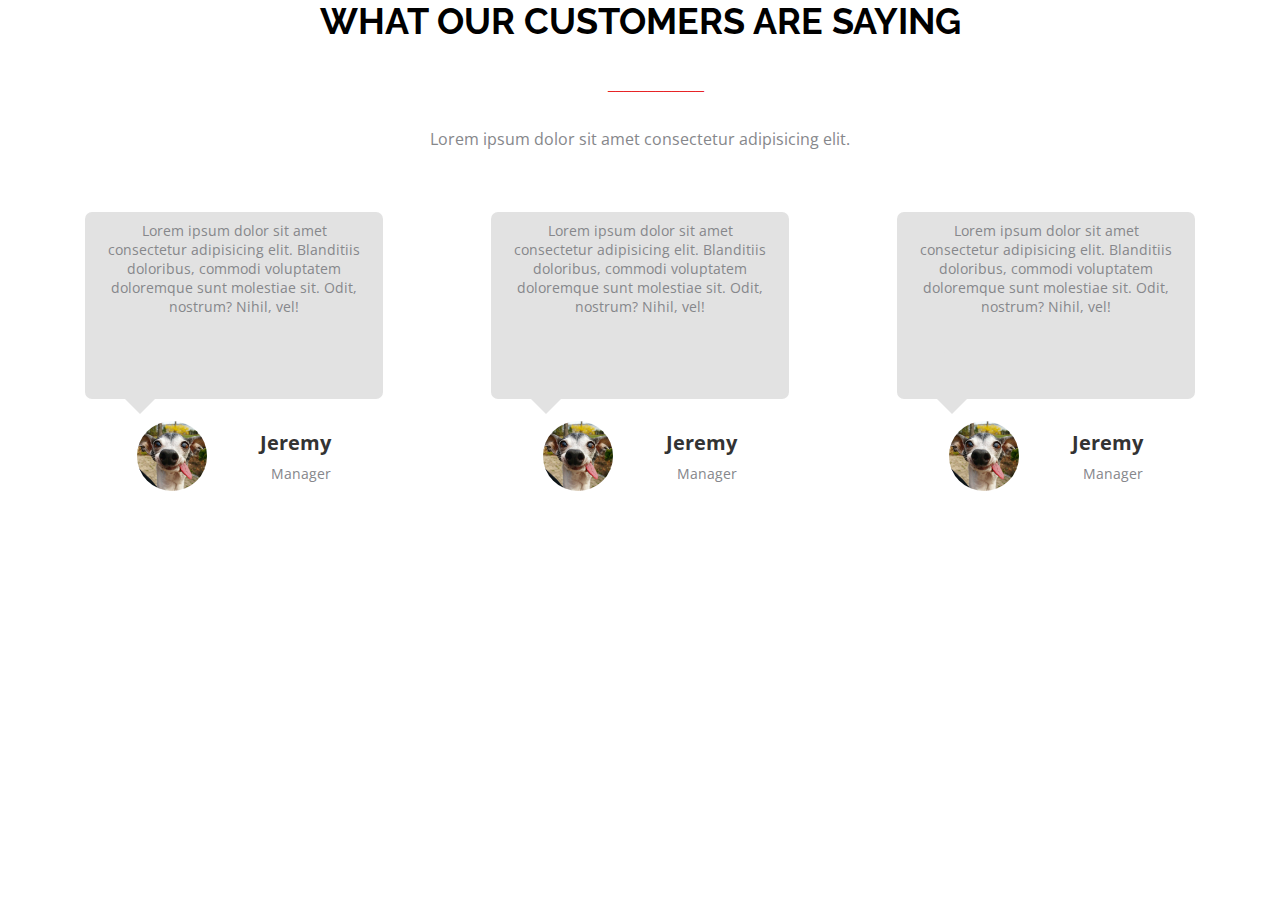
<file: index.html>
<!DOCTYPE html>
<html lang="en">
<head>
    <meta charset="UTF-8">
    <meta http-equiv="X-UA-Compatible" content="IE=edge">
    <meta name="viewport" content="width=device-width, initial-scale=1.0">
    <link rel="stylesheet" href="./css/main.css">
    <title>Lesson 5</title>
</head>
<body>
    <section class="costumers">
        <div class="container">
            <h2 class="custom-title">what our customers are saying</h2>
            <span class="red-line">____________</span>
            <div class="cutom-text">
                <p>Lorem ipsum dolor sit amet consectetur adipisicing elit.</p>

            </div>
          <div class="wrap">
            <div class="costum-items">
                <div class="custom-text">
                <p>Lorem ipsum dolor sit amet consectetur adipisicing elit. Blanditiis doloribus, commodi voluptatem doloremque sunt molestiae sit. Odit, nostrum? Nihil, vel!</p>
                <div class="psevdo-shape">
                </div>
                </div>
                <div class="costum-cont">
                     <div class="costum-img">
                     <img src="./img/dog.jpg" alt="dog">

                     </div>
                     <div class="about-man">
                        <span class="costum-nick">Jeremy</span>
                        <span class="costum-manager">Manager</span>
                       </div>
                </div>
            </div>
            <div class="costum-items">
                <div class="custom-text">
                <p>Lorem ipsum dolor sit amet consectetur adipisicing elit. Blanditiis doloribus, commodi voluptatem doloremque sunt molestiae sit. Odit, nostrum? Nihil, vel!</p>
                <div class="psevdo-shape">
                </div>
                </div>
                <div class="costum-cont">
                     <div class="costum-img">
                     <img src="./img/dog.jpg" alt="dog">
                     </div>
                     <div class="about-man">
                     <span class="costum-nick">Jeremy</span>
                     <span class="costum-manager">Manager</span>
                    </div>
                    
                </div>
            </div>
            <div class="costum-items">
                <div class="custom-text">
                <p>Lorem ipsum dolor sit amet consectetur adipisicing elit. Blanditiis doloribus, commodi voluptatem doloremque sunt molestiae sit. Odit, nostrum? Nihil, vel!</p>
                <div class="psevdo-shape">
                </div>
                </div>
                <div class="costum-cont">
                     <div class="costum-img">
                     <img src="./img/dog.jpg" alt="dog">
                     </div>
                     <div class="about-man">
                     <span class="costum-nick">Jeremy</span>
                     <span class="costum-manager">Manager</span>
                    </div>
                    
                </div>
            </div>
        
          
         </div>
    </div>
        </div>
    </section>
    
</body>
</html>
</file>
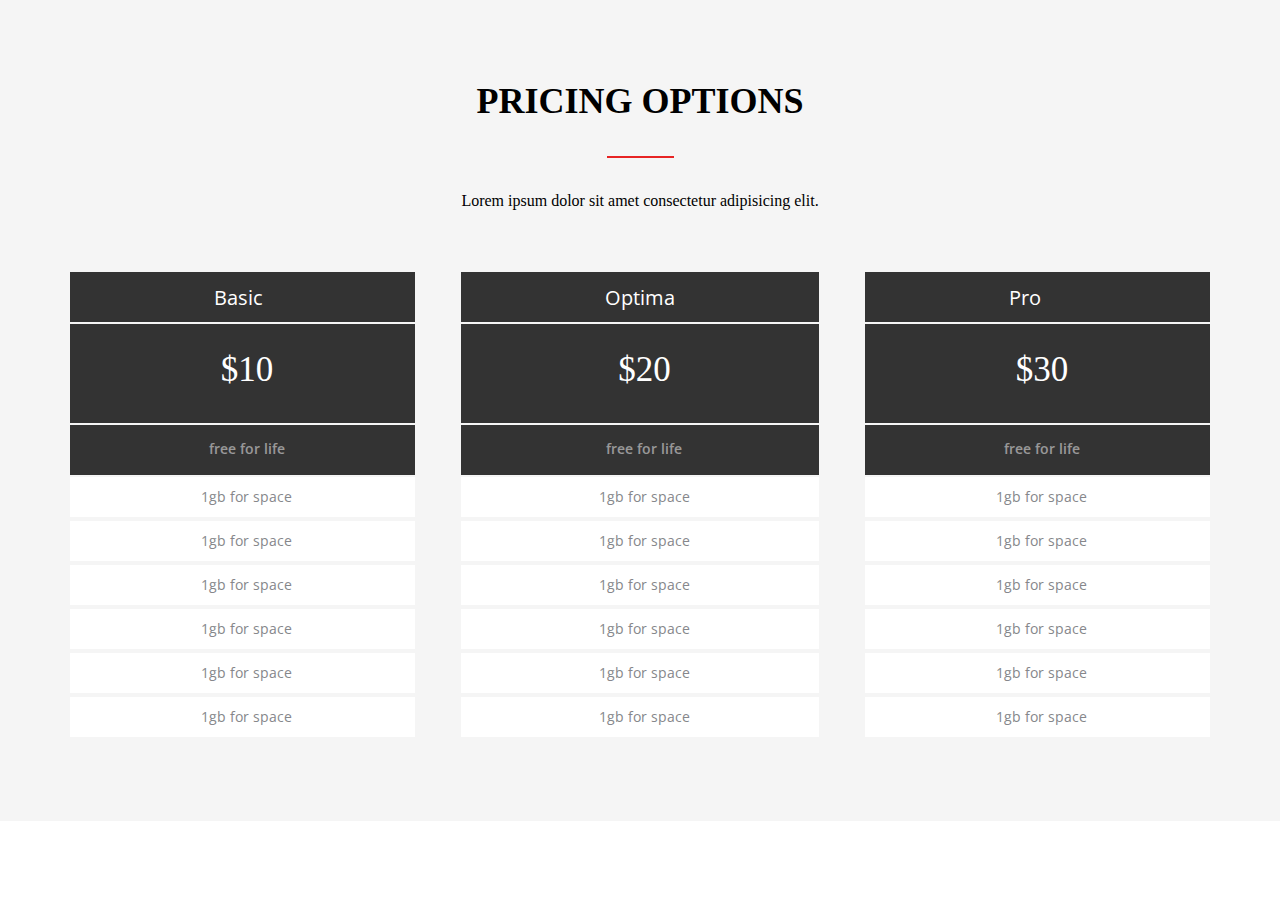
<file: lesson-4-bg/index.html>
<!DOCTYPE html>
<html lang="en">
<head>
    <meta charset="UTF-8">
    <meta http-equiv="X-UA-Compatible" content="IE=edge">
    <meta name="viewport" content="width=device-width, initial-scale=1.0">
   <link rel="stylesheet" href="./index.css">
    <title>Document</title>
</head>
<body>
    <section class="main">
        <div class="container">
            <h2 class="title">Pricing options</h2>
            <div class="line"></div>
            <div class="text-title">
                <p>Lorem ipsum dolor sit amet consectetur adipisicing elit.</p>
                <div class="wrap">
                    <ul>
                        <li class="list-items-Parif">Basic</li>
                        <li class="list-items-cost">$10</li>
                        <li class="list-items-life">free for life</li>
                        <li class="list-items-space">1gb for space</li>
                        <li class="list-items-space">1gb for space</li>
                        <li class="list-items-space">1gb for space</li>
                        <li class="list-items-space">1gb for space</li>
                        <li class="list-items-space">1gb for space</li>
                        <li class="list-items-space">1gb for space</li>
                    </ul>
                    <ul>
                        <li class="list-items-Parif">Optima</li>
                        <li class="list-items-cost">$20</li>
                        <li class="list-items-life">free for life</li>
                        <li class="list-items-space">1gb for space</li>
                        <li class="list-items-space">1gb for space</li>
                        <li class="list-items-space">1gb for space</li>
                        <li class="list-items-space">1gb for space</li>
                        <li class="list-items-space">1gb for space</li>
                        <li class="list-items-space">1gb for space</li>
                    </ul>
                    <ul>
                        <li class="list-items-Parif">Pro</li>
                        <li class="list-items-cost">$30</li>
                        <li class="list-items-life">free for life</li>
                        <li class="list-items-space">1gb for space</li>
                        <li class="list-items-space">1gb for space</li>
                        <li class="list-items-space">1gb for space</li>
                        <li class="list-items-space">1gb for space</li>
                        <li class="list-items-space">1gb for space</li>
                        <li class="list-items-space">1gb for space</li>
                    </ul>
                </div>
            </div>

        </div>
    </section>
    
</body>
</html>
</file>
<file: css/main.css>
@import url(../css/cdn.css);
*{
    margin: 0;
    padding: 0;
    box-sizing: border-box;
    list-style: none;
    text-decoration: none;
}
.html {

}
.container {
    max-width: 1170px;
    margin: auto;
    padding: 0 15px;
}
.custom-title {
    font-family:'Raleway';
    text-align: center;
    font-style: normal;
    font-size: 36px;
    line-height: 42px;
    text-transform: uppercase;
    margin-bottom: 34px;
}
.red-line {
    display: flex;
    width: 64px;
    margin: auto;
    margin-bottom: 34px;
    color: rgba(231, 36, 36, 1);
}
.cutom-text p {
    font-family:'Open sans';
    text-align: center;
    color: rgba(134, 135, 139, 1);
    margin-bottom: 62px;
}
.wrap {
    display: flex;
    justify-content: space-between;
    align-items: flex-start;
}
.costum-items {
    width: 298px;
    margin: 0 15px;

    
}
.custom-text {
    background-color: #E2E2E2;
    border-radius: 7px;
    padding: 9px 22px 6px;
    margin-bottom: 22px;
    position: relative;

}
.custom-text::after {
    content: ''; 
    position: absolute;
    top: 100%;
    left: 40px;
    border: 15px solid transparent;
    border-top: 15px solid #E2E2E2;
}
.custom-text p {
    text-align: center;
    font-family: "Open Sans";
    font-size: 14px;
    font-weight: 400;
    color: #86878B;

}
.about-man {
    display: flex;
    flex-direction: column;
    justify-content: space-evenly;
    text-align: right;
}
.costum-nick {
    font-family: 'Open sans';
    font-size: 20px;
    font-weight: 700;
    color: #333333;

}
.costum-manager {
    font-family: 'Open sans';
    font-size: 14px;
    font-weight: 400;
    color: #86878B;
}
.psevdo-shape {
  

}

.psevdo-shape:before {
    content:'';
    border: 30px solid transparent;
    border-top: 43px solid rgb(226, 226, 226, 1);
    display:inline-block;
    width: 0;
    height: 0;
}
.costum-cont {
    display: flex;
    justify-content: space-evenly;
}
.costum-img {
    width: 70px;
    height: 70px;
    border-radius: 50%;
    overflow: hidden;

}
.costum-img img {
    width: 100%;
    height: 100%;
    object-fit: cover;
    object-position: center top;
}
</file>
<file: lesson-4-bg/index.css>
@import url("../lesson-4-bg/cdn.css");
@import url("../lesson-4-bg/main.css");
@import url("../lesson-4-bg/li.css");
*{
    margin: 0;
    padding: 0;
    box-sizing: border-box;
    list-style: none;
    text-decoration: none;
}
.container {
    max-width: 1170px;
    margin: auto;
    padding: 0 15px;
}
.line {
    width: 67px;
    height: 2px;
    margin: auto;
    margin-bottom: 34px;
    background-color: #e72424;
}
.text {
    width: 400px;
    font-size: 14px;
    margin: 34px auto 62px;
    text-align: center;
}
.wrap {
    display: flex;
    justify-content: space-between;
}
</file>
